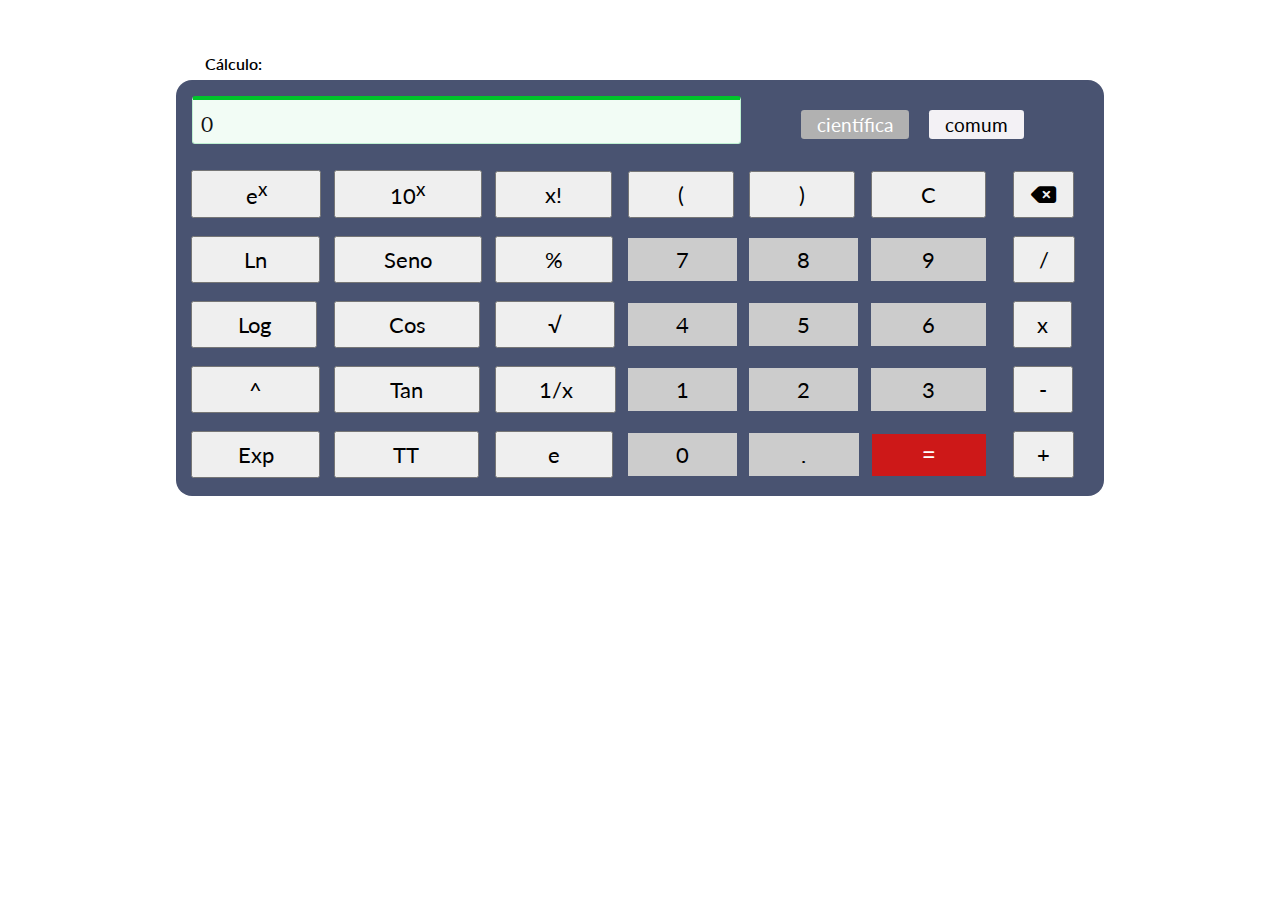
<file: index.html>
<!DOCTYPE html>
<html lang="pt-br">
<head>
    <meta charset="UTF-8">
    <meta http-equiv="X-UA-Compatible" content="IE=edge">
    <meta name="viewport" content="width=device-width, initial-scale=1.0">
    <!--FONT AWESOME-->
    <link rel="stylesheet" href="https://cdnjs.cloudflare.com/ajax/libs/font-awesome/6.0.0/css/all.min.css" integrity="sha512-9usAa10IRO0HhonpyAIVpjrylPvoDwiPUiKdWk5t3PyolY1cOd4DSE0Ga+ri4AuTroPR5aQvXU9xC6qOPnzFeg==" crossorigin="anonymous" referrerpolicy="no-referrer" />
    <!--FONT GOOGLE-->
    <link rel="preconnect" href="https://fonts.googleapis.com">
    <link rel="preconnect" href="https://fonts.gstatic.com" crossorigin>
    <link href="https://fonts.googleapis.com/css2?family=Lato&display=swap" rel="stylesheet">
    <!--CSS-->
    <link rel="stylesheet" href="public/style.css">
    <link rel="icon" href="public/calculadora.png">
    <title>Calculadora</title>
</head>
<body onload="tela()">
    <p id="text-calculo">Cálculo:<span id="calculo"></span></p>
    <main>
        
        <div id="calculadora" class="calculadora">
            <div id="visor" class="visor">
                <label for="visor" class="visor-zero"></label>
                <label for="visor" class="visor-label"></label>
            </div>
            <div class="botoes">
                <button id="btn-cientifica" class="botao ativo">científica</button>
                <button id="btn-comum" class="botao">comum</button>
            </div>
            <div id="teclado" class="teclado">
                <table>
                    <tbody>
                        <tr>
                            <td class="cal-cientifica">
                                <label for="rcInv" class="b_hide">e<sup>x</sup></label>
                                <button id="rce-elevado" class="btn-teclado">e<sup>x</sup></button>
                            </td>
                            <td class="cal-cientifica">
                                <label for="rcDez" class="b_hide">10<sup>x</sup></label>
                                <button id="rcDez" class="btn-teclado">10<sup>x</sup></button>
                            </td>
                            <td class="cal-cientifica" id="cal-fatorial">
                                <label for="rcFact" class="b_hide">x!</label>
                                <input type="button" value="x!" id="rcFact">
                            </td>
                            <td>
                                <label for="rcParenA" class="b_hide">(</label>
                                <input type="button" value="(" id="rcParenA" onclick="teclado('(')">
                            </td>
                            <td>
                                <label for="rcParenB" class="b_hide">)</label>
                                <input type="button" value=")" id="rcParenB" onclick="teclado(')')">
                            </td>
                            <td>
                                <label for="rcC" class="b_hide">C</label>
                                <input type="button" value="C" id="rcC" onclick="limparTudo()">
                            </td>
                            <td>
                                <label for="rcBack" class="b_hide">back</label>
                                <button id="rcBack" class="btn-teclado" onclick="limparUm()"><i class='fa-solid fa-delete-left'></i></button>
                            </td>
                        </tr>
                        <tr>
                            <td class="cal-cientifica">
                                <label for="rcLn" class="b_hide">Ln</label>
                                <input type="button" value="Ln" id="rcLn">
                            </td>
                            <td class="cal-cientifica">
                                <label for="rcSeno" class="b_hide">Seno</label>
                                <input type="button" value="Seno" id="rcSeno">
                            </td>
                            <td class="cal-cientifica">
                                <label for="rcPercentage" class="b_hide">%</label>
                                <input type="button" value="%" id="rcPercentage">
                            </td>
                            <td>
                                <label for="rc7" class="b_hide">7</label>
                                <input type="button" value="7" id="rc7" class="comum" onclick="teclado(7)">
                            </td>
                            <td>
                                <label for="rc8" class="b_hide">8</label>
                                <input type="button" value="8" id="rc8" class="comum" onclick="teclado(8)">
                            </td>
                            <td>
                                <label for="rc9" class="b_hide">9</label>
                                <input type="button" value="9" id="rc9" class="comum" onclick="teclado(9)">
                            </td>
                            <td>
                                <label for="rcDivide" class="b_hide">/</label>
                                <button id="rcDivide" class="btn-teclado" onclick="teclado('/')">/</button>
                            </td>
                        </tr>
                        <tr>
                            <td class="cal-cientifica">
                                <label for="rcLog" class="b_hide">Log</label>
                                <input type="button" value="Log" id="rcLog">
                            </td>
                            <td class="cal-cientifica">
                                <label for="rcCos" class="b_hide">Cos</label>
                                <input type="button" value="Cos" id="rcCos">
                            </td>
                            <td class="cal-cientifica">
                                <label for="rcRaiz" class="b_hide">√</label>
                                <input type="button" value="√" id="rcRaiz">
                            </td>
                            <td>
                                <label for="rc4" class="b_hide">4</label>
                                <input type="button" value="4" id="rc4" class="comum" onclick="teclado(4)">
                            </td>
                            <td>
                                <label for="rc5" class="b_hide">5</label>
                                <input type="button" value="5" id="rc5" class="comum" onclick="teclado(5)">
                            </td>
                            <td>
                                <label for="rc6" class="b_hide">6</label>
                                <input type="button" value="6" id="rc6" class="comum" onclick="teclado(6)">
                            </td>
                            <td>
                                <label for="rcMulti" class="b_hide">x</label>
                                <button id="rcMulti" class="btn-teclado" onclick="teclado('*')">x</button>
                            </td>
                        </tr>
                        <tr>
                            <td class="cal-cientifica">
                                <label for="rcPot" class="b_hide">^</label>
                                <input type="button" value="^" id="rcPot" onclick="teclado('**')">
                            </td>
                            <td class="cal-cientifica">
                                <label for="rcTan" class="b_hide">Tan</label>
                                <input type="button" value="Tan" id="rcTan">
                            </td>
                            <td class="cal-cientifica">
                                <label for="rcFra" class="b_hide">1/x</label>
                                <input type="button" value="1/x" id="rcFra">
                            </td>
                            <td>
                                <label for="rc1" class="b_hide">1</label>
                                <input type="button" value="1" id="rc1" class="comum" onclick="teclado(1)">
                            </td>
                            <td>
                                <label for="rc2" class="b_hide">2</label>
                                <input type="button" value="2" id="rc2" class="comum" onclick="teclado(2)">
                            </td>
                            <td>
                                <label for="rc3" class="b_hide">3</label>
                                <input type="button" value="3" id="rc3" class="comum" onclick="teclado(3)">
                            </td>
                            <td>
                                <label for="rcMenos" class="b_hide">-</label>
                                <button id="rcMenos" class="btn-teclado" onclick="teclado('-')">-</button>
                            </td>
                        </tr>
                        <tr>
                            <td class="cal-cientifica">
                                <label for="rcExp" class="b_hide">Exp</label>
                                <input type="button" value="Exp" id="rcExp">
                            </td>
                            <td class="cal-cientifica">
                                <label for="rcTT" class="b_hide">TT</label>
                                <input type="button" value="TT" id="rcTT">
                            </td>
                            <td class="cal-cientifica">
                                <label for="rcE" class="b_hide">e</label>
                                <input type="button" value="e" id="rcE">
                            </td>
                            <td>
                                <label for="rc0" class="b_hide">0</label>
                                <input type="button" value="0" id="rc0" class="comum" onclick="teclado(0)">
                            </td>
                            <td>
                                <label for="rcPon" class="b_hide">,</label>
                                <input type="button" value="." id="rcPon" class="comum" onclick="teclado('.')">
                            </td>
                            <td>
                                <label for="rcIgual" class="b_hide">=</label>
                                <button id="rcIgual" class="comum" onclick="calcular()"><i class="fa-solid fa-equals"></i></button>                          
                            </td>
                            <td>
                                <label for="rcMais" class="b_hide">+</label>
                                <button id="rcMais" class="btn-teclado" onclick="teclado('+')">+</button>
                            </td>
                        </tr>
                    </tbody>
                </table>
            </div>
        </div>
    </main>
    <!--JQUERY-->
    <script src="https://code.jquery.com/jquery-3.6.0.min.js" integrity="sha256-/xUj+3OJU5yExlq6GSYGSHk7tPXikynS7ogEvDej/m4=" crossorigin="anonymous"></script>
    <!--JS-->
    <script src="public/script.js"></script>
</body>
</html>
</file>
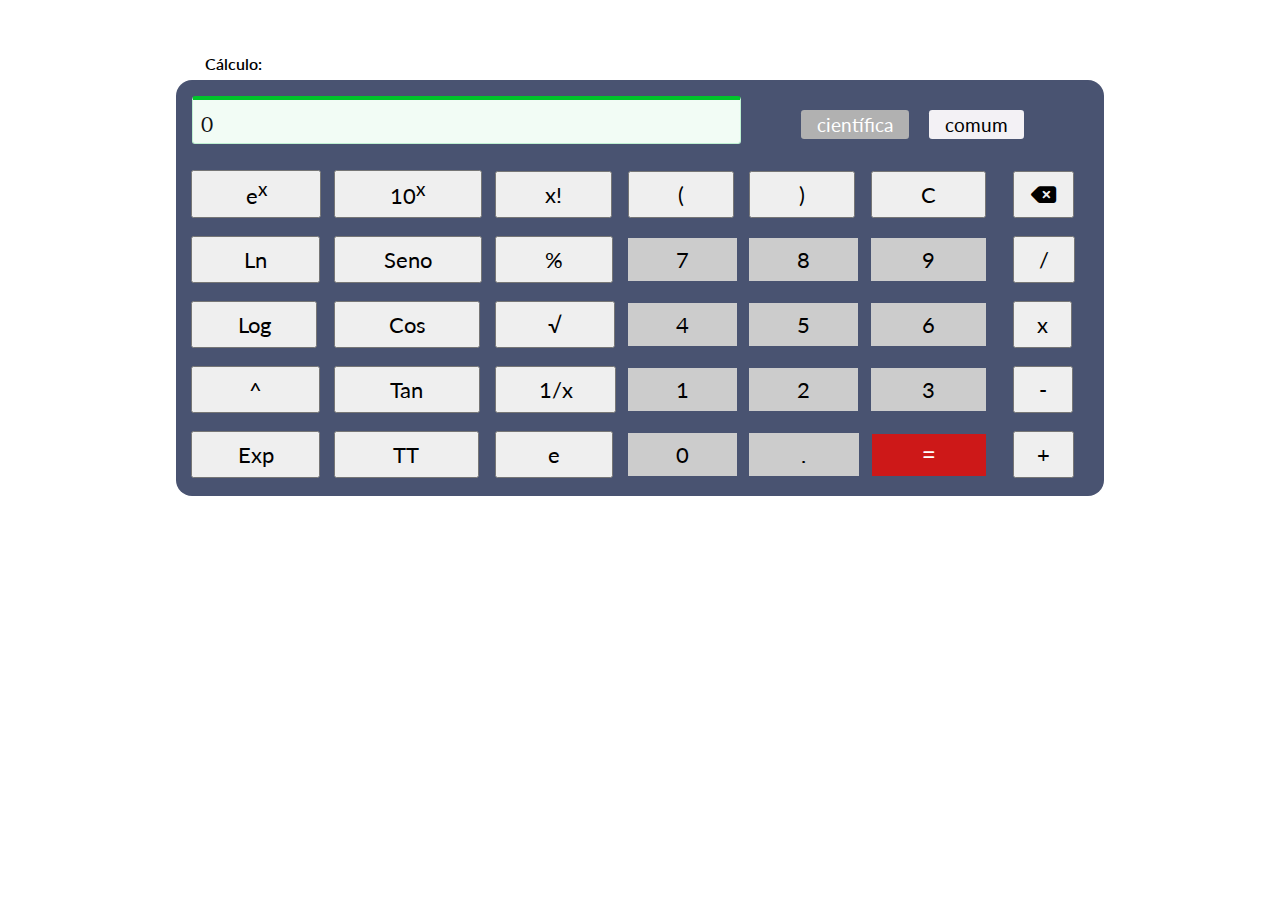
<file: public/index.html>
<!DOCTYPE html>
<html lang="pt-br">
<head>
    <meta charset="UTF-8">
    <meta http-equiv="X-UA-Compatible" content="IE=edge">
    <meta name="viewport" content="width=device-width, initial-scale=1.0">
    <!--FONT AWESOME-->
    <link rel="stylesheet" href="https://cdnjs.cloudflare.com/ajax/libs/font-awesome/6.0.0/css/all.min.css" integrity="sha512-9usAa10IRO0HhonpyAIVpjrylPvoDwiPUiKdWk5t3PyolY1cOd4DSE0Ga+ri4AuTroPR5aQvXU9xC6qOPnzFeg==" crossorigin="anonymous" referrerpolicy="no-referrer" />
    <!--FONT GOOGLE-->
    <link rel="preconnect" href="https://fonts.googleapis.com">
    <link rel="preconnect" href="https://fonts.gstatic.com" crossorigin>
    <link href="https://fonts.googleapis.com/css2?family=Lato&display=swap" rel="stylesheet">
    <!--CSS-->
    <link rel="stylesheet" href="style.css">
    <link rel="icon" href="calculadora.png">
    <title>Calculadora</title>
</head>
<body onload="tela()">
    <p id="text-calculo">Cálculo:<span id="calculo"></span></p>
    <main>
        
        <div id="calculadora" class="calculadora">
            <div id="visor" class="visor">
                <label for="visor" class="visor-zero"></label>
                <label for="visor" class="visor-label"></label>
            </div>
            <div class="botoes">
                <button id="btn-cientifica" class="botao ativo">científica</button>
                <button id="btn-comum" class="botao">comum</button>
            </div>
            <div id="teclado" class="teclado">
                <table>
                    <tbody>
                        <tr>
                            <td class="cal-cientifica">
                                <label for="rcInv" class="b_hide">e<sup>x</sup></label>
                                <button id="rce-elevado" class="btn-teclado">e<sup>x</sup></button>
                            </td>
                            <td class="cal-cientifica">
                                <label for="rcDez" class="b_hide">10<sup>x</sup></label>
                                <button id="rcDez" class="btn-teclado">10<sup>x</sup></button>
                            </td>
                            <td class="cal-cientifica" id="cal-fatorial">
                                <label for="rcFact" class="b_hide">x!</label>
                                <input type="button" value="x!" id="rcFact">
                            </td>
                            <td>
                                <label for="rcParenA" class="b_hide">(</label>
                                <input type="button" value="(" id="rcParenA" onclick="teclado('(')">
                            </td>
                            <td>
                                <label for="rcParenB" class="b_hide">)</label>
                                <input type="button" value=")" id="rcParenB" onclick="teclado(')')">
                            </td>
                            <td>
                                <label for="rcC" class="b_hide">C</label>
                                <input type="button" value="C" id="rcC" onclick="limparTudo()">
                            </td>
                            <td>
                                <label for="rcBack" class="b_hide">back</label>
                                <button id="rcBack" class="btn-teclado" onclick="limparUm()"><i class='fa-solid fa-delete-left'></i></button>
                            </td>
                        </tr>
                        <tr>
                            <td class="cal-cientifica">
                                <label for="rcLn" class="b_hide">Ln</label>
                                <input type="button" value="Ln" id="rcLn">
                            </td>
                            <td class="cal-cientifica">
                                <label for="rcSeno" class="b_hide">Seno</label>
                                <input type="button" value="Seno" id="rcSeno">
                            </td>
                            <td class="cal-cientifica">
                                <label for="rcPercentage" class="b_hide">%</label>
                                <input type="button" value="%" id="rcPercentage">
                            </td>
                            <td>
                                <label for="rc7" class="b_hide">7</label>
                                <input type="button" value="7" id="rc7" class="comum" onclick="teclado(7)">
                            </td>
                            <td>
                                <label for="rc8" class="b_hide">8</label>
                                <input type="button" value="8" id="rc8" class="comum" onclick="teclado(8)">
                            </td>
                            <td>
                                <label for="rc9" class="b_hide">9</label>
                                <input type="button" value="9" id="rc9" class="comum" onclick="teclado(9)">
                            </td>
                            <td>
                                <label for="rcDivide" class="b_hide">/</label>
                                <button id="rcDivide" class="btn-teclado" onclick="teclado('/')">/</button>
                            </td>
                        </tr>
                        <tr>
                            <td class="cal-cientifica">
                                <label for="rcLog" class="b_hide">Log</label>
                                <input type="button" value="Log" id="rcLog">
                            </td>
                            <td class="cal-cientifica">
                                <label for="rcCos" class="b_hide">Cos</label>
                                <input type="button" value="Cos" id="rcCos">
                            </td>
                            <td class="cal-cientifica">
                                <label for="rcRaiz" class="b_hide">√</label>
                                <input type="button" value="√" id="rcRaiz">
                            </td>
                            <td>
                                <label for="rc4" class="b_hide">4</label>
                                <input type="button" value="4" id="rc4" class="comum" onclick="teclado(4)">
                            </td>
                            <td>
                                <label for="rc5" class="b_hide">5</label>
                                <input type="button" value="5" id="rc5" class="comum" onclick="teclado(5)">
                            </td>
                            <td>
                                <label for="rc6" class="b_hide">6</label>
                                <input type="button" value="6" id="rc6" class="comum" onclick="teclado(6)">
                            </td>
                            <td>
                                <label for="rcMulti" class="b_hide">x</label>
                                <button id="rcMulti" class="btn-teclado" onclick="teclado('*')">x</button>
                            </td>
                        </tr>
                        <tr>
                            <td class="cal-cientifica">
                                <label for="rcPot" class="b_hide">^</label>
                                <input type="button" value="^" id="rcPot" onclick="teclado('**')">
                            </td>
                            <td class="cal-cientifica">
                                <label for="rcTan" class="b_hide">Tan</label>
                                <input type="button" value="Tan" id="rcTan">
                            </td>
                            <td class="cal-cientifica">
                                <label for="rcFra" class="b_hide">1/x</label>
                                <input type="button" value="1/x" id="rcFra">
                            </td>
                            <td>
                                <label for="rc1" class="b_hide">1</label>
                                <input type="button" value="1" id="rc1" class="comum" onclick="teclado(1)">
                            </td>
                            <td>
                                <label for="rc2" class="b_hide">2</label>
                                <input type="button" value="2" id="rc2" class="comum" onclick="teclado(2)">
                            </td>
                            <td>
                                <label for="rc3" class="b_hide">3</label>
                                <input type="button" value="3" id="rc3" class="comum" onclick="teclado(3)">
                            </td>
                            <td>
                                <label for="rcMenos" class="b_hide">-</label>
                                <button id="rcMenos" class="btn-teclado" onclick="teclado('-')">-</button>
                            </td>
                        </tr>
                        <tr>
                            <td class="cal-cientifica">
                                <label for="rcExp" class="b_hide">Exp</label>
                                <input type="button" value="Exp" id="rcExp">
                            </td>
                            <td class="cal-cientifica">
                                <label for="rcTT" class="b_hide">TT</label>
                                <input type="button" value="TT" id="rcTT">
                            </td>
                            <td class="cal-cientifica">
                                <label for="rcE" class="b_hide">e</label>
                                <input type="button" value="e" id="rcE">
                            </td>
                            <td>
                                <label for="rc0" class="b_hide">0</label>
                                <input type="button" value="0" id="rc0" class="comum" onclick="teclado(0)">
                            </td>
                            <td>
                                <label for="rcPon" class="b_hide">,</label>
                                <input type="button" value="." id="rcPon" class="comum" onclick="teclado('.')">
                            </td>
                            <td>
                                <label for="rcIgual" class="b_hide">=</label>
                                <button id="rcIgual" class="comum" onclick="calcular()"><i class="fa-solid fa-equals"></i></button>                          
                            </td>
                            <td>
                                <label for="rcMais" class="b_hide">+</label>
                                <button id="rcMais" class="btn-teclado" onclick="teclado('+')">+</button>
                            </td>
                        </tr>
                    </tbody>
                </table>
            </div>
        </div>
    </main>
    <!--JQUERY-->
    <script src="https://code.jquery.com/jquery-3.6.0.min.js" integrity="sha256-/xUj+3OJU5yExlq6GSYGSHk7tPXikynS7ogEvDej/m4=" crossorigin="anonymous"></script>
    <!--JS-->
    <script src="script.js"></script>
</body>
</html>
</file>
<file: public/style.css>
*{
    margin: 0;
    padding: 0;
    outline: none;
    box-sizing: border-box;
    font-family: 'Lato', sans-serif;
}

#text-calculo{
    font-weight: 600;
    margin-left: 16%;
    margin-top: -2%;
    position: absolute;
}

#calculo{
    margin-left: 0%; 
    font-weight: 400; 
}

main{
    margin: 5rem;
    display: flex;
    justify-content: center;

}

.calculadora{
    background-color: #495371;
    width: 80%;
    height: 26rem;
    padding: 0 1rem 0 1rem;
    border-radius: 1rem;
}

.visor {
    color: #111;
    border-right: 1px solid #bff0d2;
    border-bottom: 1px solid #bff0d2;
    border-left: 1px solid #bff0d2;
    border-top: 4px solid #00c52b;
    border-radius: .2rem;
    background-color: #f2fcf5;
    width: 61%;
    height: 3rem;
    margin-top: 1rem;
    margin-left: 0;
    display: inline-block;
}

.visor label{
    font-size: 1.3rem;
    padding: 0 0 0 .5rem;
    line-height: 3rem;
    width: 30%;
}

.botoes{
    display: inline-block;
    margin-left: 6.5rem;
}

.botao{
    padding: .2rem 1rem;
    border: none;
    border-radius: .2rem;
    background-color: #F3F1F5;
    font-size: 1.2rem;
    cursor: pointer;
}

.botao:hover{
    background-color: #b1b1b1;
    color: #FFF;
    transition-delay: .1s;
}

.botao:nth-child(1){
    margin-right: 1rem;
}

.ativo{
    background-color: #b1b1b1 !important;
    color: #FFF;
}

.teclado{
    margin-left: 0;
    margin-top: 1rem;
    display: flex;
    justify-content: flex-start;
}

table{
    width: 100%;
    word-wrap: break-word;
}

tbody{
    display: table-row-group;
    vertical-align: middle;
    border-color: inherit;
    margin-left: 0;
}

tr{
    margin-top: .1rem;
}

td{
    padding: .5rem;
}

input[type="button"]{
    padding: .5rem 3rem;
    font-size: 1.4rem;
    margin-left: -0.7rem;
}

.btn-teclado{
    padding: .5rem 1rem;
    font-size: 1.4rem;
    margin-left: 0.2rem;
}

#rcDivide{
    padding: .5rem 1.5rem;
}

.comum{
    background-color: #cccccc;
    border: none;
}

.comum:hover{
    background-color: #ebebeb;
}

#rcLn{
    padding: .5rem 3.2rem;
}

#rce-elevado{
    padding: .4rem 3.3rem;
    margin-left: -0.7rem;
}

#rcDez{
    padding: .4rem 3.4rem;
    margin-left: -0.7rem;
}

#rcPot{
    padding: .5rem 3.5rem;
}

#rc9,
#rc6,
#rc3{
    padding: .5rem 3.2rem;
}

#rcLog,
#rcExp{
    padding: .5rem 2.8rem;
}

#rcCos{
    padding: .5rem 3.3rem;
}

#rcRaiz,
#rcE{
    padding: .5rem 3.2rem;
}

#rcMulti,
#rcMais{
    padding: .5rem 1.4rem;
}

#rcTan{
    padding: .5rem 3.4rem;
}

#rcFra{
    padding: .5rem 2.6rem;
}

#rcMenos{
    padding: .5rem 1.5rem;
}

#rcTT{
    padding: .5rem 3.6rem;
}

#rcPon{
    padding: .5rem 3.3rem;
}

#rcIgual{
    padding: .82rem 3.2rem;
    margin-left: -10px;
    background-color: #CD1818;
    color: #FFF;
    cursor: pointer;
}

#rcIgual:hover{
    background-color: #f72323;
}

.b_hide{
    display: none;
}

/* RESPONSIVO */
@media screen and (max-width: 400px){
    .cal-cientifica:first-child{
        margin-left: -10px;
    }
    #rcDez{
        padding: 0.35rem 0.8rem !important;
        margin-left: -0.7rem !important;   
    }
    .btn-teclado{
        margin-left: -0.8rem;
    }
}
</file>
